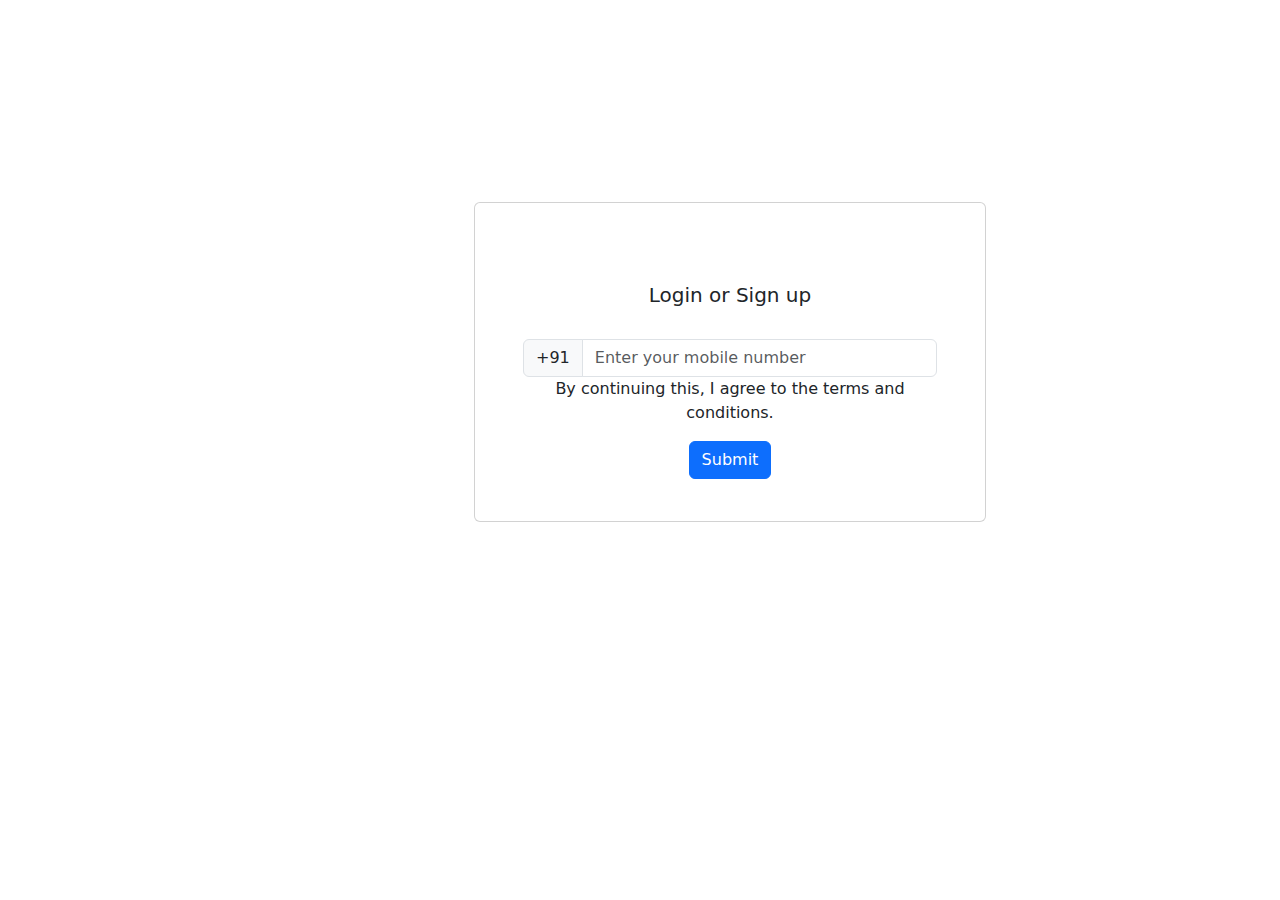
<file: Blog Beyond Boundaries/profile.html>
<!DOCTYPE html>
<html lang="en">

<head>
    <meta charset="UTF-8">
    <meta name="viewport" content="width=device-width, initial-scale=1.0">
    <link href="https://cdn.jsdelivr.net/npm/bootstrap@5.3.3/dist/css/bootstrap.min.css" rel="stylesheet"
        integrity="sha384-QWTKZyjpPEjISv5WaRU9OFeRpok6YctnYmDr5pNlyT2bRjXh0JMhjY6hW+ALEwIH" crossorigin="anonymous">
    <title>Document</title>
</head>

<body style="text-align: center;" >
<div class="box" style="margin: auto;
width: 50%;
padding: 10px;">
    <div class="card" style="width: 32rem; height: 20rem; padding: 2rem; margin-top: 12rem; margin-left: 9rem; ">

        <div class="card-body">
            <h5 class="card-title" style="margin: 2rem 0;">Login or Sign up</h5>
            <div class="input-group flex-nowrap">
                <span class="input-group-text" id="addon-wrapping">+91</span>
                <input type="text" class="form-control" placeholder="Enter your mobile number" aria-label="Username"
                    aria-describedby="addon-wrapping">
            </div>
            <p class="card-text">By continuing this, I agree to the terms and conditions.
                </p>
                <a href="index.html"><button type="button" class="btn btn-primary">Submit</button></a>
        </div>
    </div></div>
</body>

</html>
</file>
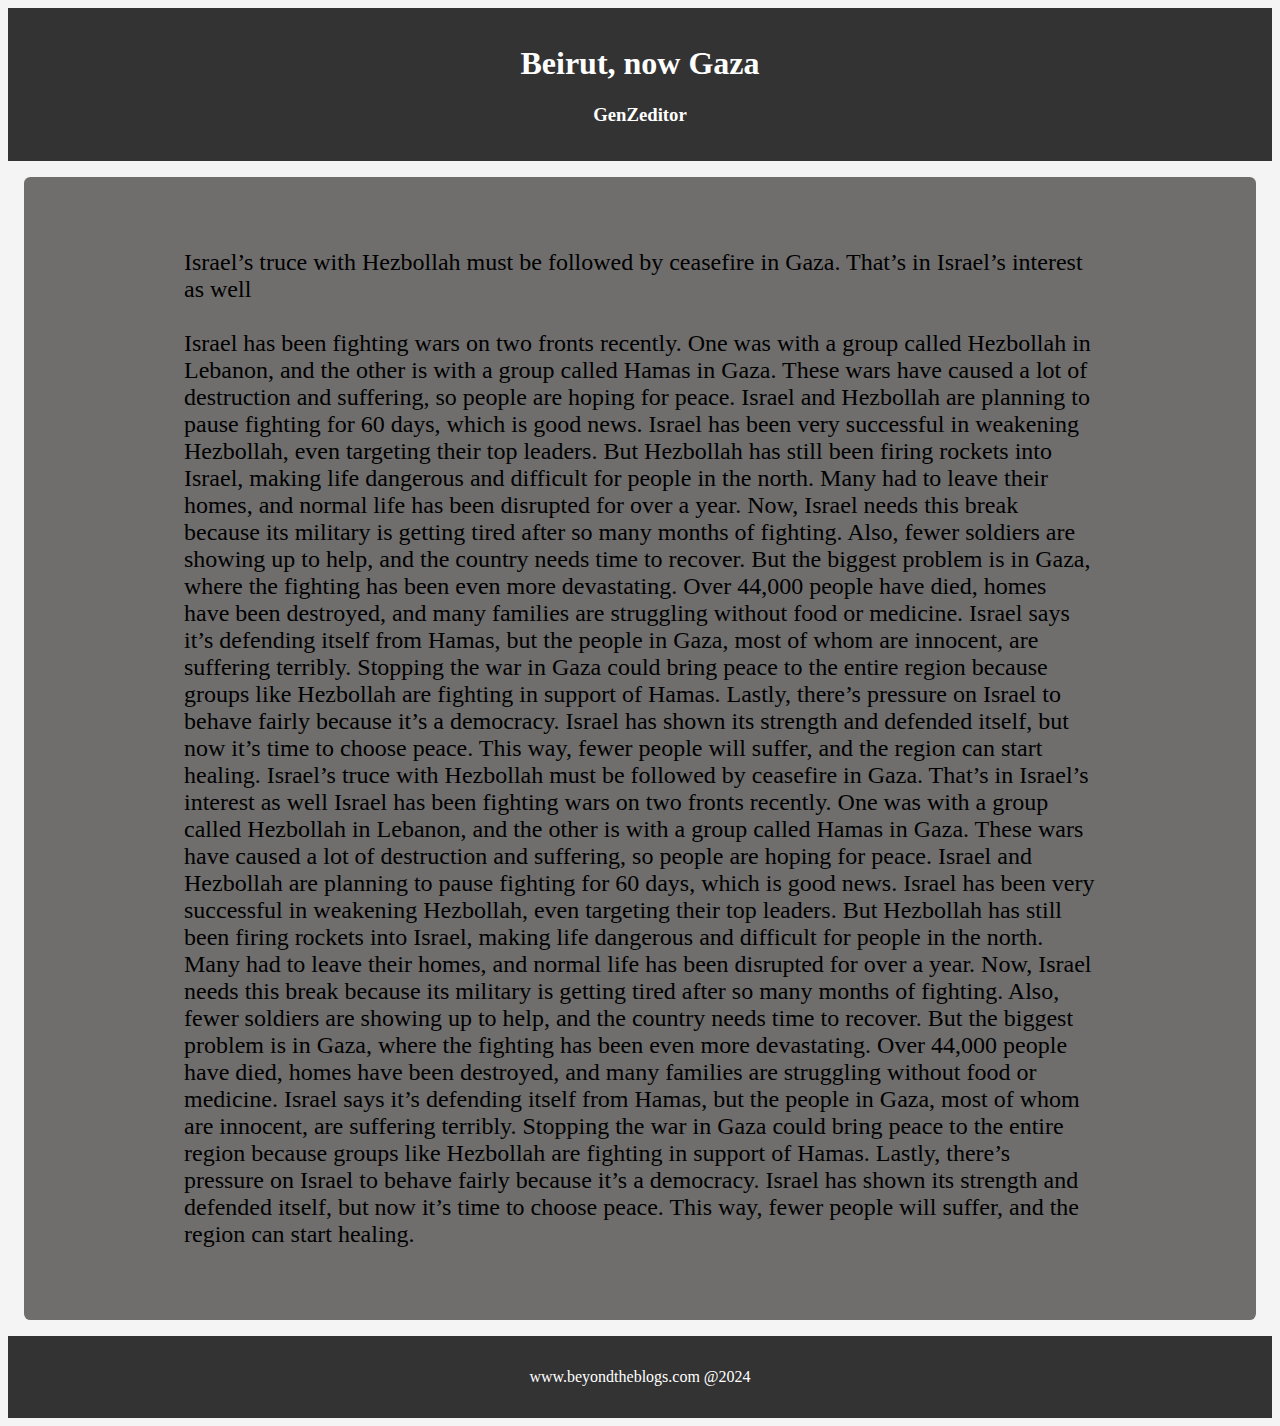
<file: Blog Beyond Boundaries/assets/readmore1.html>
<!DOCTYPE html>
<html lang="en">
  <head>
    <meta charset="UTF-8" />
    <meta name="viewport" content="width=device-width, initial-scale=1.0" />
    <title>Read more</title>
  </head>
  <body style="background-color: #f4f4f4;">
    <header style="text-align: center; background-color: #333; padding: 1rem;color: white;">
      <h1>Beirut, now Gaza </h1>
      <h3> GenZeditor</h3>
    </header>
    <main style="padding: 1rem; font-size: 1.5rem;">
      <div class="content" style="background-color: hsl(40, 1%, 43%); padding: 10rem; padding-block: 3rem; border-radius: 0.4rem;"><p>
        Israel’s truce with Hezbollah must be followed by ceasefire in Gaza. That’s in Israel’s interest as well
<br><br>
Israel has been fighting wars on two fronts recently. One was with a group called Hezbollah in Lebanon, and the other is with a group called Hamas in Gaza. These wars have caused a lot of destruction and suffering, so people are hoping for peace.

Israel and Hezbollah are planning to pause fighting for 60 days, which is good news. Israel has been very successful in weakening Hezbollah, even targeting their top leaders. But Hezbollah has still been firing rockets into Israel, making life dangerous and difficult for people in the north. Many had to leave their homes, and normal life has been disrupted for over a year.

Now, Israel needs this break because its military is getting tired after so many months of fighting. Also, fewer soldiers are showing up to help, and the country needs time to recover.

But the biggest problem is in Gaza, where the fighting has been even more devastating. Over 44,000 people have died, homes have been destroyed, and many families are struggling without food or medicine. Israel says it’s defending itself from Hamas, but the people in Gaza, most of whom are innocent, are suffering terribly. Stopping the war in Gaza could bring peace to the entire region because groups like Hezbollah are fighting in support of Hamas.

Lastly, there’s pressure on Israel to behave fairly because it’s a democracy. Israel has shown its strength and defended itself, but now it’s time to choose peace. This way, fewer people will suffer, and the region can start healing.
Israel’s truce with Hezbollah must be followed by ceasefire in Gaza. That’s in Israel’s interest as well

Israel has been fighting wars on two fronts recently. One was with a group called Hezbollah in Lebanon, and the other is with a group called Hamas in Gaza. These wars have caused a lot of destruction and suffering, so people are hoping for peace.

Israel and Hezbollah are planning to pause fighting for 60 days, which is good news. Israel has been very successful in weakening Hezbollah, even targeting their top leaders. But Hezbollah has still been firing rockets into Israel, making life dangerous and difficult for people in the north. Many had to leave their homes, and normal life has been disrupted for over a year.

Now, Israel needs this break because its military is getting tired after so many months of fighting. Also, fewer soldiers are showing up to help, and the country needs time to recover.

But the biggest problem is in Gaza, where the fighting has been even more devastating. Over 44,000 people have died, homes have been destroyed, and many families are struggling without food or medicine. Israel says it’s defending itself from Hamas, but the people in Gaza, most of whom are innocent, are suffering terribly. Stopping the war in Gaza could bring peace to the entire region because groups like Hezbollah are fighting in support of Hamas.

Lastly, there’s pressure on Israel to behave fairly because it’s a democracy. Israel has shown its strength and defended itself, but now it’s time to choose peace. This way, fewer people will suffer, and the region can start healing.


        
        </p>
      </div>
     
    </main>
    
    <footer style="text-align: center;background-color: #333; padding: 1rem; color: white;"><p>www.beyondtheblogs.com @2024
    </p></footer>
  </body>
</html>
</file>
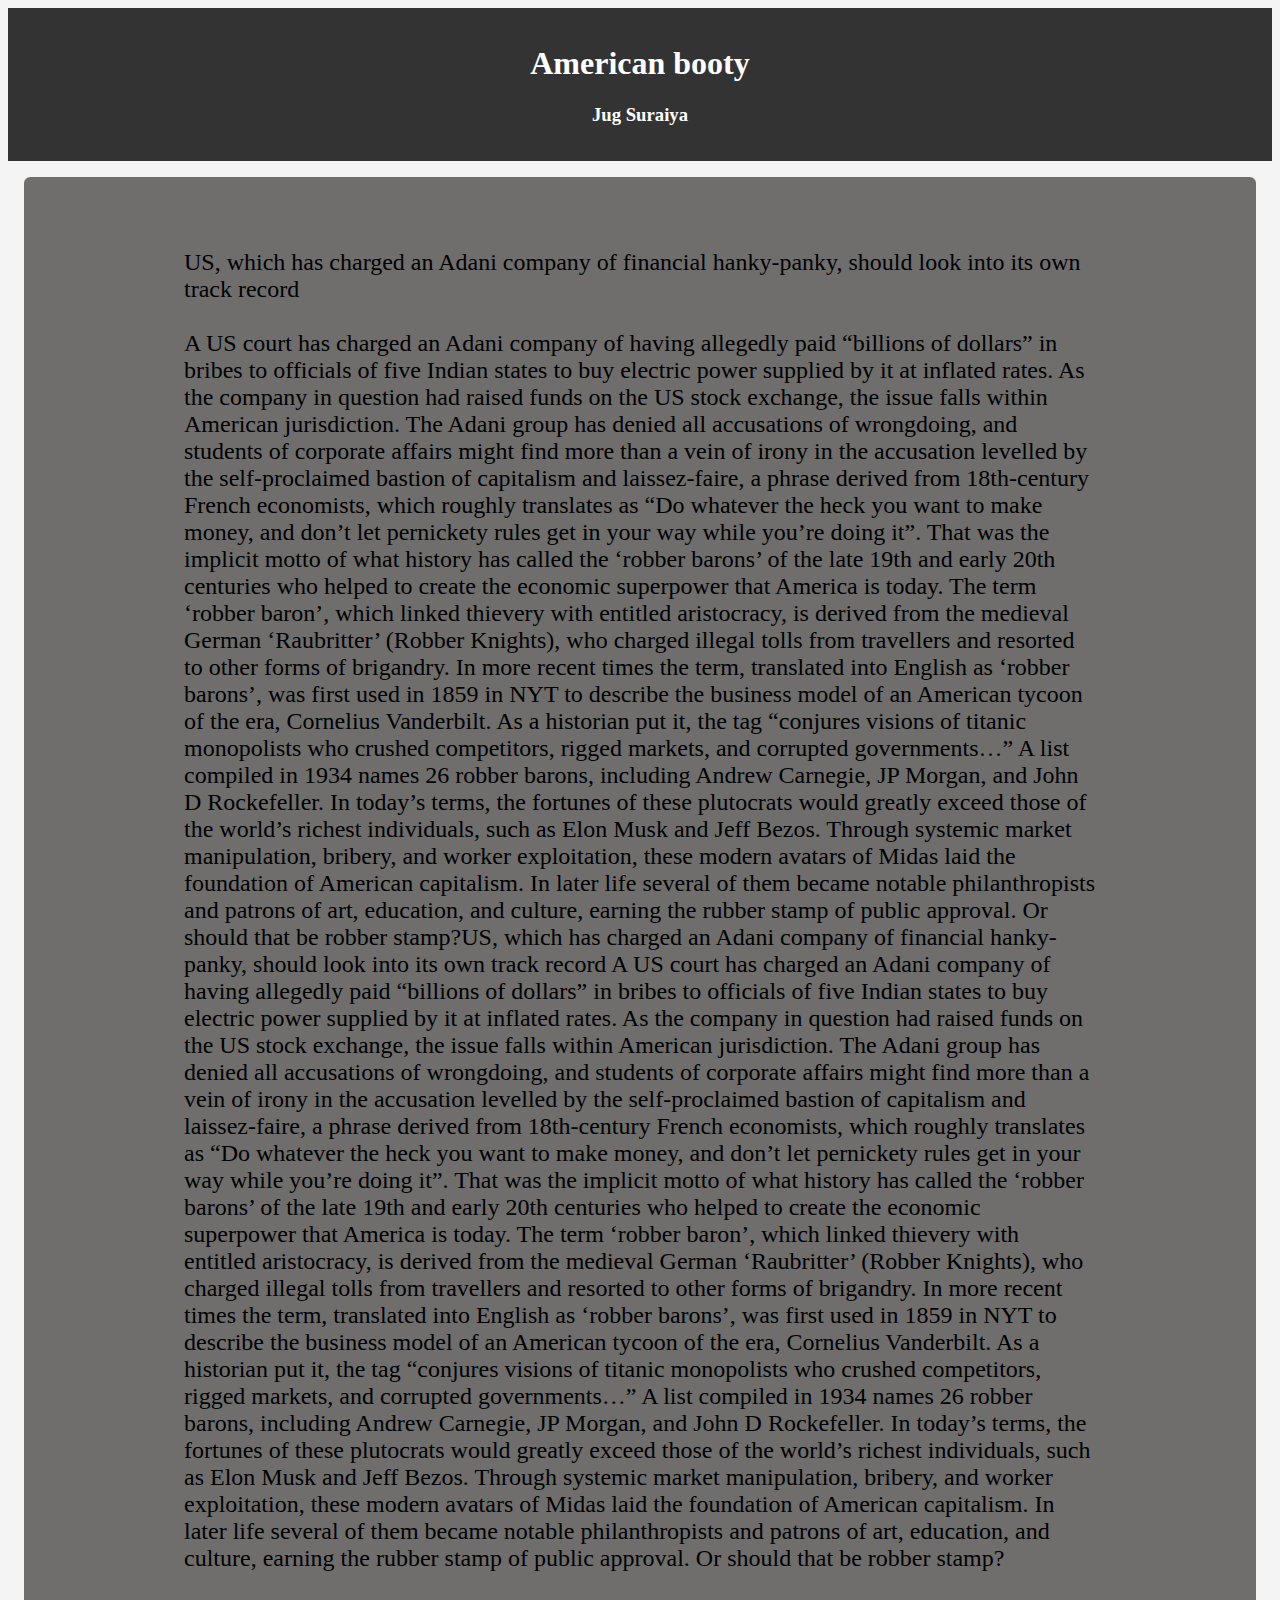
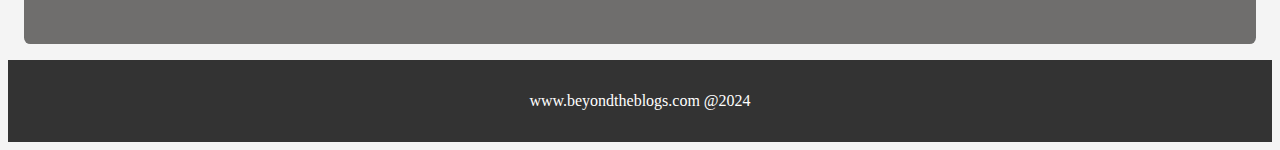
<file: Blog Beyond Boundaries/assets/readmore2.html>
<!DOCTYPE html>
<html lang="en">
  <head>
    <meta charset="UTF-8" />
    <meta name="viewport" content="width=device-width, initial-scale=1.0" />
    <title>Read more</title>
  </head>
  <body style="background-color: #f4f4f4;">
    <header style="text-align: center; background-color: #333; padding: 1rem;color: white;">
      <h1> American booty</h1>
      <h3>  Jug Suraiya</h3>
    </header>
    <main style="padding: 1rem; font-size: 1.5rem;">
      <div class="content" style="background-color: hsl(40, 1%, 43%); padding: 10rem; padding-block: 3rem; border-radius: 0.4rem;"><p>
        US, which has charged an Adani company of financial hanky-panky, should look into its own track record
<br><br>
        A US court has charged an Adani company of having allegedly paid “billions of dollars” in bribes to officials of five Indian states to buy electric power supplied by it at inflated rates. As the company in question had raised funds on the US stock exchange, the issue falls within American jurisdiction.
        
        The Adani group has denied all accusations of wrongdoing, and students of corporate affairs might find more than a vein of irony in the accusation levelled by the self-proclaimed bastion of capitalism and laissez-faire, a phrase derived from 18th-century French economists, which roughly translates as “Do whatever the heck you want to make money, and don’t let pernickety rules get in your way while you’re doing it”.
        
        That was the implicit motto of what history has called the ‘robber barons’ of the late 19th and early 20th centuries who helped to create the economic superpower that America is today.
        
        The term ‘robber baron’, which linked thievery with entitled aristocracy, is derived from the medieval German ‘Raubritter’ (Robber Knights), who charged illegal tolls from travellers and resorted to other forms of brigandry.
        
        In more recent times the term, translated into English as ‘robber barons’, was first used in 1859 in NYT to describe the business model of an American tycoon of the era, Cornelius Vanderbilt. As a historian put it, the tag “conjures visions of titanic monopolists who crushed competitors, rigged markets, and corrupted governments…”
        
        A list compiled in 1934 names 26 robber barons, including Andrew Carnegie, JP Morgan, and John D Rockefeller.
        
        In today’s terms, the fortunes of these plutocrats would greatly exceed those of the world’s richest individuals, such as Elon Musk and Jeff Bezos. Through systemic market manipulation, bribery, and worker exploitation, these modern avatars of Midas laid the foundation of American capitalism.
        
        In later life several of them became notable philanthropists and patrons of art, education, and culture, earning the rubber stamp of public approval. Or should that be robber stamp?US, which has charged an Adani company of financial hanky-panky, should look into its own track record

        A US court has charged an Adani company of having allegedly paid “billions of dollars” in bribes to officials of five Indian states to buy electric power supplied by it at inflated rates. As the company in question had raised funds on the US stock exchange, the issue falls within American jurisdiction.
        
        The Adani group has denied all accusations of wrongdoing, and students of corporate affairs might find more than a vein of irony in the accusation levelled by the self-proclaimed bastion of capitalism and laissez-faire, a phrase derived from 18th-century French economists, which roughly translates as “Do whatever the heck you want to make money, and don’t let pernickety rules get in your way while you’re doing it”.
        
        That was the implicit motto of what history has called the ‘robber barons’ of the late 19th and early 20th centuries who helped to create the economic superpower that America is today.
        
        The term ‘robber baron’, which linked thievery with entitled aristocracy, is derived from the medieval German ‘Raubritter’ (Robber Knights), who charged illegal tolls from travellers and resorted to other forms of brigandry.
        
        In more recent times the term, translated into English as ‘robber barons’, was first used in 1859 in NYT to describe the business model of an American tycoon of the era, Cornelius Vanderbilt. As a historian put it, the tag “conjures visions of titanic monopolists who crushed competitors, rigged markets, and corrupted governments…”
        
        A list compiled in 1934 names 26 robber barons, including Andrew Carnegie, JP Morgan, and John D Rockefeller.
        
        In today’s terms, the fortunes of these plutocrats would greatly exceed those of the world’s richest individuals, such as Elon Musk and Jeff Bezos. Through systemic market manipulation, bribery, and worker exploitation, these modern avatars of Midas laid the foundation of American capitalism.
        
        In later life several of them became notable philanthropists and patrons of art, education, and culture, earning the rubber stamp of public approval. Or should that be robber stamp?
        
        </p>
      </div>
      
    </main>
    
    <footer style="text-align: center;background-color: #333; padding: 1rem; color: white;"><p>www.beyondtheblogs.com @2024
    </p></footer>
  </body>
</html>
</file>
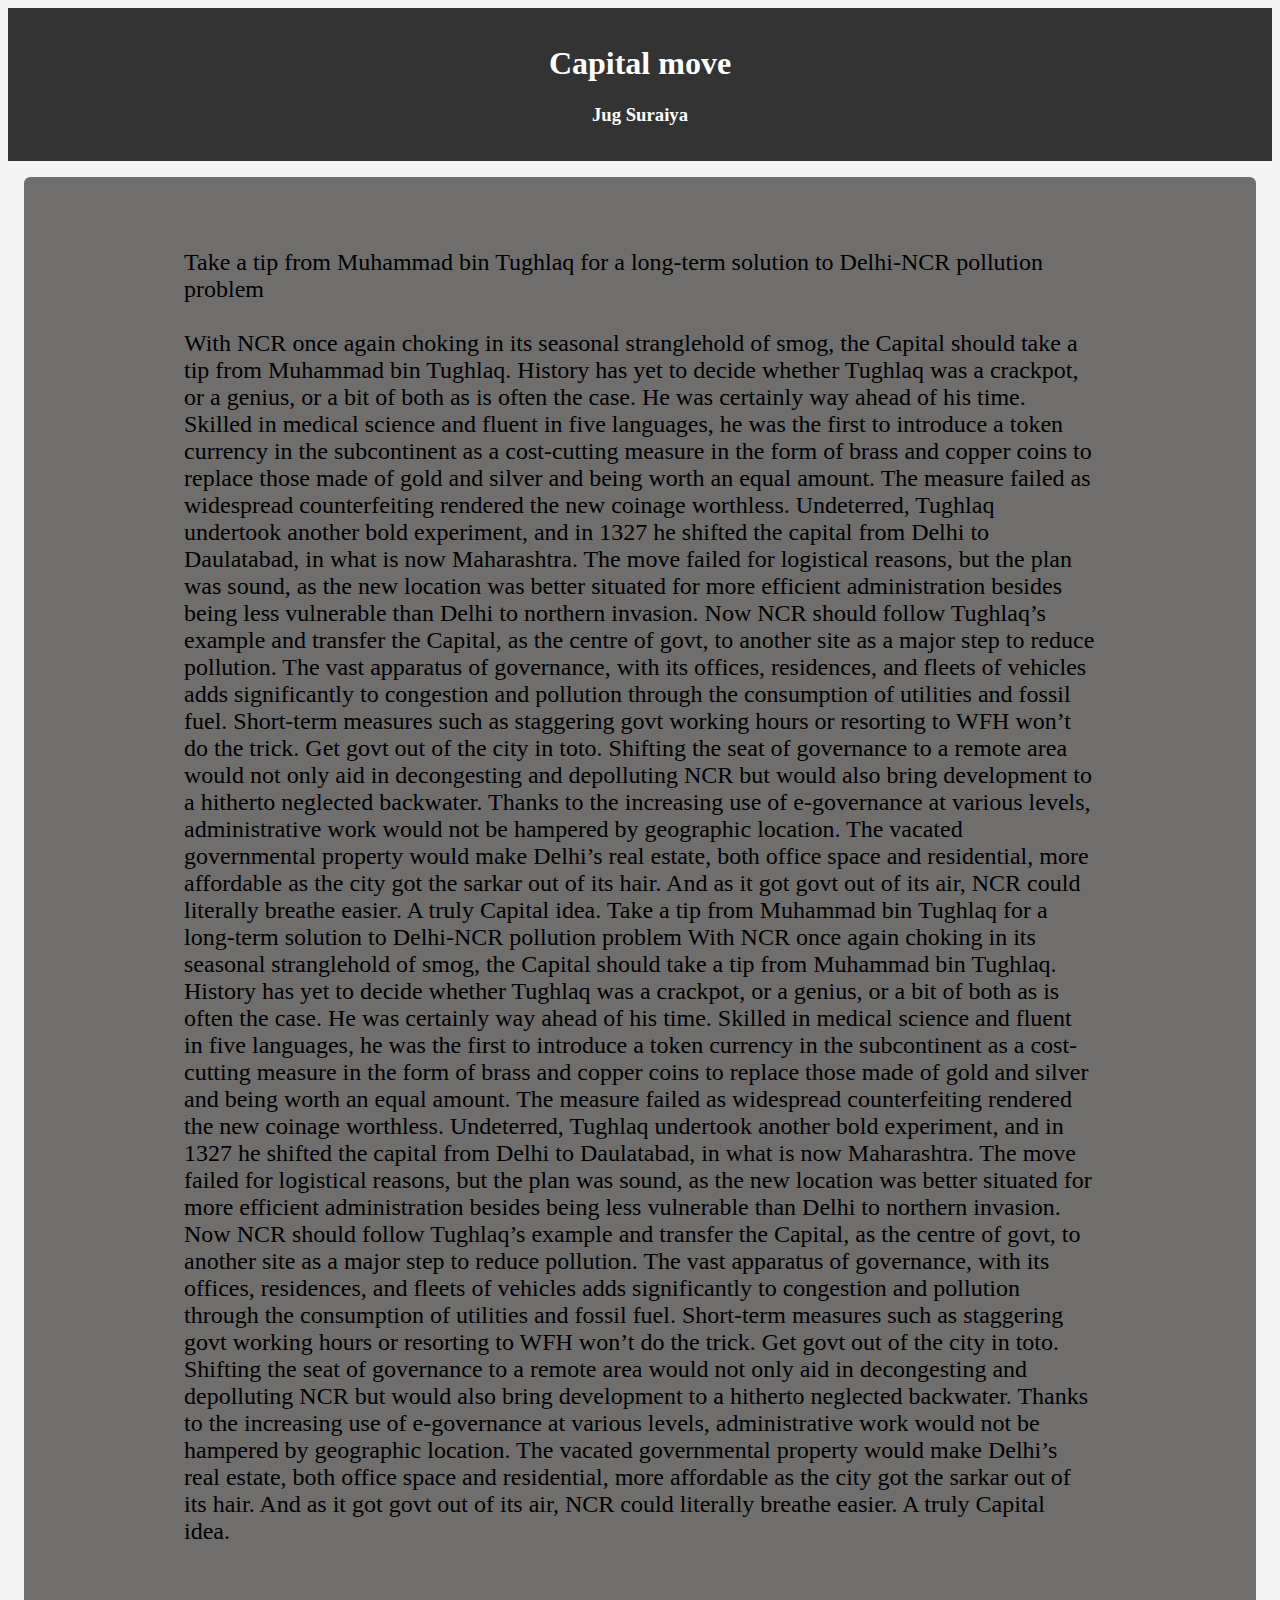
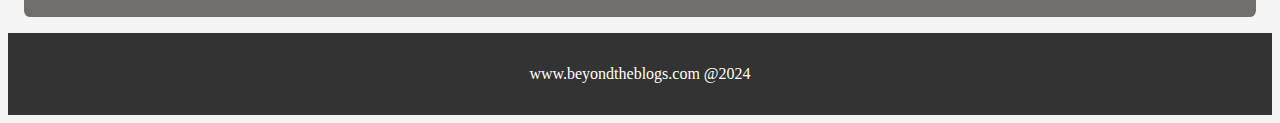
<file: Blog Beyond Boundaries/assets/readmore3.html>
<!DOCTYPE html>
<html lang="en">
  <head>
    <meta charset="UTF-8" />
    <meta name="viewport" content="width=device-width, initial-scale=1.0" />
    <title>Read more</title>
  </head>
  <body style="background-color: #f4f4f4;">
    <header style="text-align: center; background-color: #333; padding: 1rem;color: white;">
      <h1>Capital move</h1>
      <h3> Jug Suraiya</h3>
    </header>
    <main style="padding: 1rem; font-size: 1.5rem;">
      <div class="content" style="background-color: hsl(40, 1%, 43%); padding: 10rem; padding-block: 3rem; border-radius: 0.4rem;"><p>
        Take a tip from Muhammad bin Tughlaq for a long-term solution to Delhi-NCR pollution problem
<br><br>
With NCR once again choking in its seasonal stranglehold of smog, the Capital should take a tip from Muhammad bin Tughlaq.

History has yet to decide whether Tughlaq was a crackpot, or a genius, or a bit of both as is often the case. He was certainly way ahead of his time. Skilled in medical science and fluent in five languages, he was the first to introduce a token currency in the subcontinent as a cost-cutting measure in the form of brass and copper coins to replace those made of gold and silver and being worth an equal amount. The measure failed as widespread counterfeiting rendered the new coinage worthless.

Undeterred, Tughlaq undertook another bold experiment, and in 1327 he shifted the capital from Delhi to Daulatabad, in what is now Maharashtra. The move failed for logistical reasons, but the plan was sound, as the new location was better situated for more efficient administration besides being less vulnerable than Delhi to northern invasion.

Now NCR should follow Tughlaq’s example and transfer the Capital, as the centre of govt, to another site as a major step to reduce pollution.

The vast apparatus of governance, with its offices, residences, and fleets of vehicles adds significantly to congestion and pollution through the consumption of utilities and fossil fuel.

Short-term measures such as staggering govt working hours or resorting to WFH won’t do the trick. Get govt out of the city in toto.

Shifting the seat of governance to a remote area would not only aid in decongesting and depolluting NCR but would also bring development to a hitherto neglected backwater.

Thanks to the increasing use of e-governance at various levels, administrative work would not be hampered by geographic location.

The vacated governmental property would make Delhi’s real estate, both office space and residential, more affordable as the city got the sarkar out of its hair. And as it got govt out of its air, NCR could literally breathe easier. A truly Capital idea.

Take a tip from Muhammad bin Tughlaq for a long-term solution to Delhi-NCR pollution problem

With NCR once again choking in its seasonal stranglehold of smog, the Capital should take a tip from Muhammad bin Tughlaq.

History has yet to decide whether Tughlaq was a crackpot, or a genius, or a bit of both as is often the case. He was certainly way ahead of his time. Skilled in medical science and fluent in five languages, he was the first to introduce a token currency in the subcontinent as a cost-cutting measure in the form of brass and copper coins to replace those made of gold and silver and being worth an equal amount. The measure failed as widespread counterfeiting rendered the new coinage worthless.

Undeterred, Tughlaq undertook another bold experiment, and in 1327 he shifted the capital from Delhi to Daulatabad, in what is now Maharashtra. The move failed for logistical reasons, but the plan was sound, as the new location was better situated for more efficient administration besides being less vulnerable than Delhi to northern invasion.

Now NCR should follow Tughlaq’s example and transfer the Capital, as the centre of govt, to another site as a major step to reduce pollution.

The vast apparatus of governance, with its offices, residences, and fleets of vehicles adds significantly to congestion and pollution through the consumption of utilities and fossil fuel.

Short-term measures such as staggering govt working hours or resorting to WFH won’t do the trick. Get govt out of the city in toto.

Shifting the seat of governance to a remote area would not only aid in decongesting and depolluting NCR but would also bring development to a hitherto neglected backwater.

Thanks to the increasing use of e-governance at various levels, administrative work would not be hampered by geographic location.

The vacated governmental property would make Delhi’s real estate, both office space and residential, more affordable as the city got the sarkar out of its hair. And as it got govt out of its air, NCR could literally breathe easier. A truly Capital idea.



        
        </p>
      </div>
     
    </main>
    
    <footer style="text-align: center;background-color: #333; padding: 1rem; color: white;"><p>www.beyondtheblogs.com @2024
    </p></footer>
  </body>
</html>
</file>
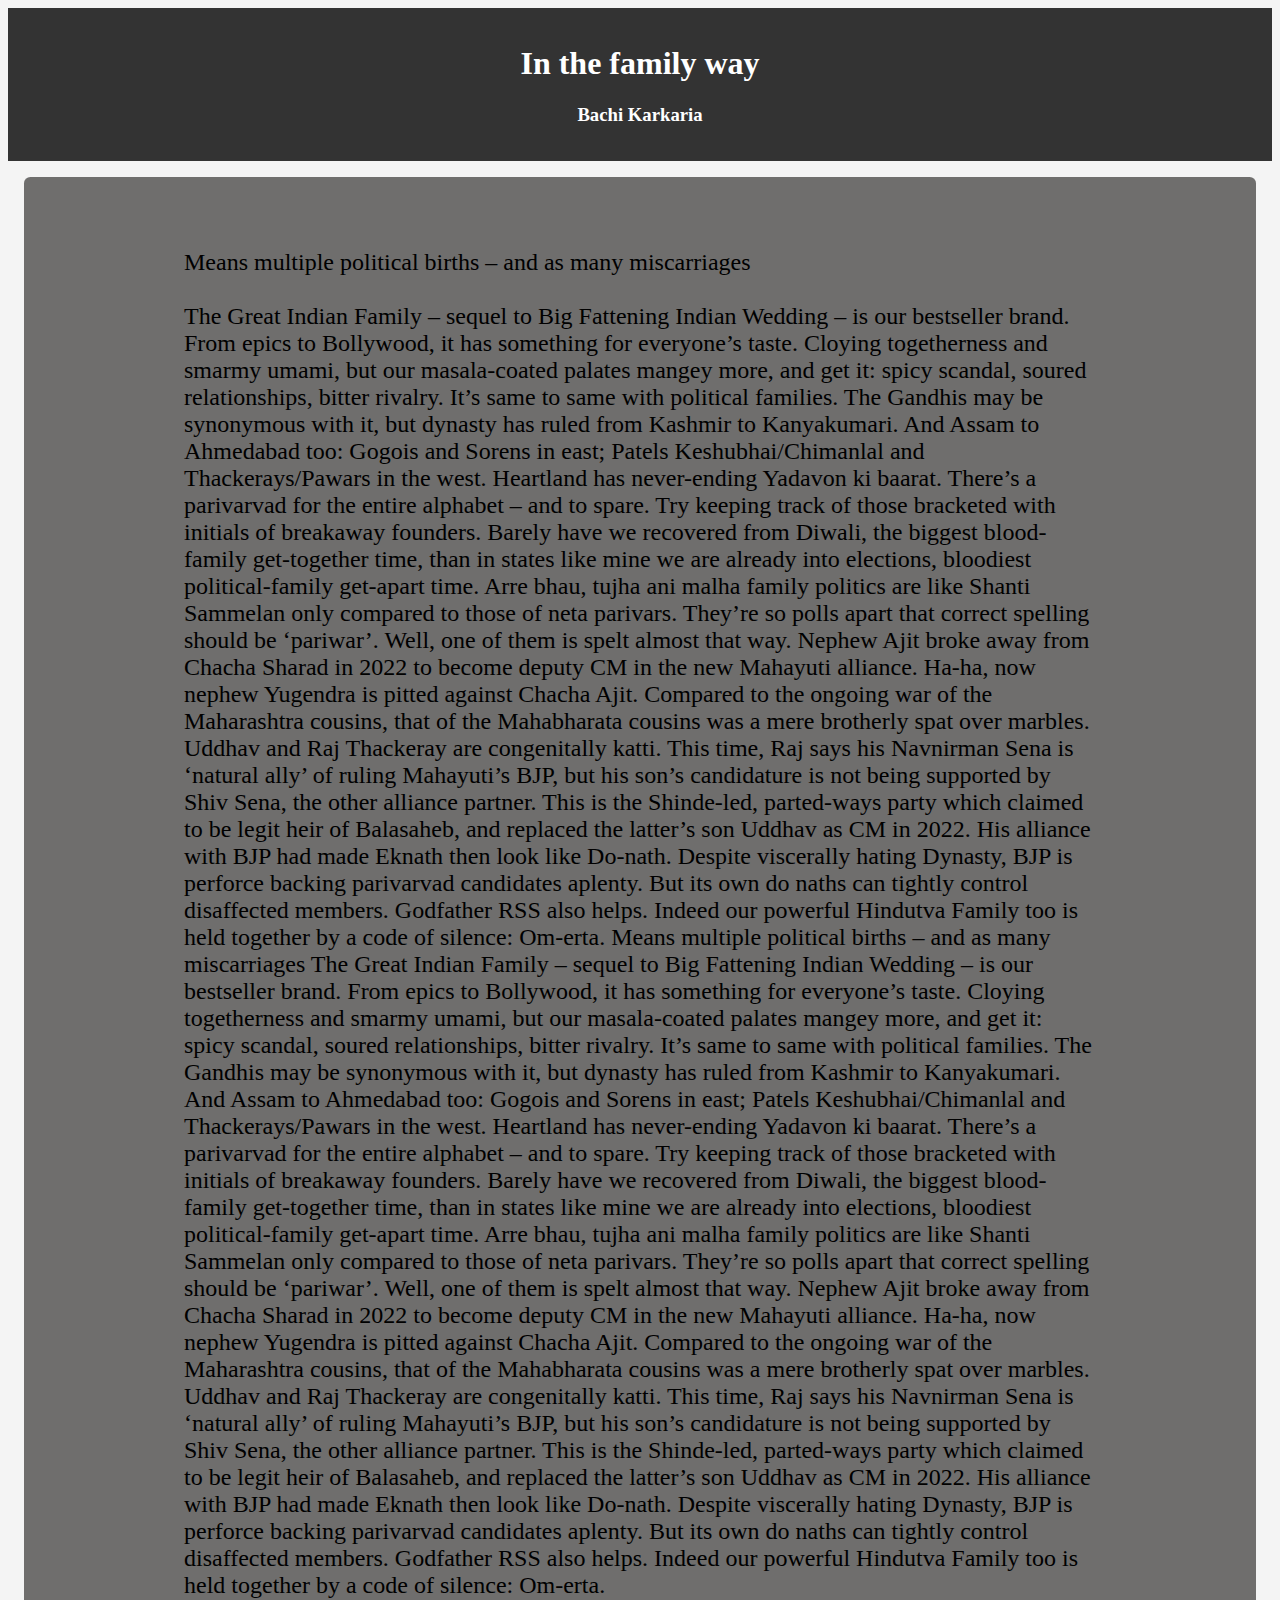
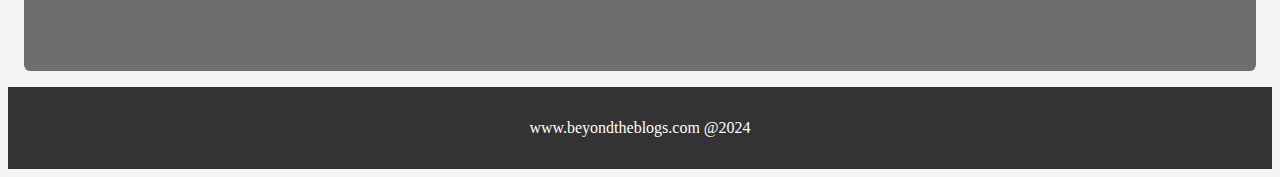
<file: Blog Beyond Boundaries/assets/readmore4.html>
<!DOCTYPE html>
<html lang="en">
  <head>
    <meta charset="UTF-8" />
    <meta name="viewport" content="width=device-width, initial-scale=1.0" />
    <title>Read more</title>
  </head>
  <body style="background-color: #f4f4f4;">
    <header style="text-align: center; background-color: #333; padding: 1rem;color: white;">
      <h1>In the family way</h1>
      <h3>Bachi Karkaria</h3>
    </header>
    <main style="padding: 1rem; font-size: 1.5rem;">
      <div class="content" style="background-color: hsl(40, 1%, 43%); padding: 10rem; padding-block: 3rem; border-radius: 0.4rem;"><p>
        Means multiple political births – and as many miscarriages
<br><br>
The Great Indian Family – sequel to Big Fattening Indian Wedding – is our bestseller brand. From epics to Bollywood, it has something for everyone’s taste. Cloying togetherness and smarmy umami, but our masala-coated palates mangey more, and get it: spicy scandal, soured relationships, bitter rivalry. It’s same to same with political families. The Gandhis may be synonymous with it, but dynasty has ruled from Kashmir to Kanyakumari. And Assam to Ahmedabad too: Gogois and Sorens in east; Patels Keshubhai/Chimanlal and Thackerays/Pawars in the west. Heartland has never-ending Yadavon ki baarat. There’s a parivarvad for the entire alphabet – and to spare. Try keeping track of those bracketed with initials of breakaway founders.

Barely have we recovered from Diwali, the biggest blood-family get-together time, than in states like mine we are already into elections, bloodiest political-family get-apart time. Arre bhau, tujha ani malha family politics are like Shanti Sammelan only compared to those of neta parivars. They’re so polls apart that correct spelling should be ‘pariwar’. Well, one of them is spelt almost that way. Nephew Ajit broke away from Chacha Sharad in 2022 to become deputy CM in the new Mahayuti alliance. Ha-ha, now nephew Yugendra is pitted against Chacha Ajit.

Compared to the ongoing war of the Maharashtra cousins, that of the Mahabharata cousins was a mere brotherly spat over marbles. Uddhav and Raj Thackeray are congenitally katti. This time, Raj says his Navnirman Sena is ‘natural ally’ of ruling Mahayuti’s BJP, but his son’s candidature is not being supported by Shiv Sena, the other alliance partner. This is the Shinde-led, parted-ways party which claimed to be legit heir of Balasaheb, and replaced the latter’s son Uddhav as CM in 2022. His alliance with BJP had made Eknath then look like Do-nath.

Despite viscerally hating Dynasty, BJP is perforce backing parivarvad candidates aplenty. But its own do naths can tightly control disaffected members. Godfather RSS also helps. Indeed our powerful Hindutva Family too is held together by a code of silence: Om-erta.
Means multiple political births – and as many miscarriages

The Great Indian Family – sequel to Big Fattening Indian Wedding – is our bestseller brand. From epics to Bollywood, it has something for everyone’s taste. Cloying togetherness and smarmy umami, but our masala-coated palates mangey more, and get it: spicy scandal, soured relationships, bitter rivalry. It’s same to same with political families. The Gandhis may be synonymous with it, but dynasty has ruled from Kashmir to Kanyakumari. And Assam to Ahmedabad too: Gogois and Sorens in east; Patels Keshubhai/Chimanlal and Thackerays/Pawars in the west. Heartland has never-ending Yadavon ki baarat. There’s a parivarvad for the entire alphabet – and to spare. Try keeping track of those bracketed with initials of breakaway founders.

Barely have we recovered from Diwali, the biggest blood-family get-together time, than in states like mine we are already into elections, bloodiest political-family get-apart time. Arre bhau, tujha ani malha family politics are like Shanti Sammelan only compared to those of neta parivars. They’re so polls apart that correct spelling should be ‘pariwar’. Well, one of them is spelt almost that way. Nephew Ajit broke away from Chacha Sharad in 2022 to become deputy CM in the new Mahayuti alliance. Ha-ha, now nephew Yugendra is pitted against Chacha Ajit.

Compared to the ongoing war of the Maharashtra cousins, that of the Mahabharata cousins was a mere brotherly spat over marbles. Uddhav and Raj Thackeray are congenitally katti. This time, Raj says his Navnirman Sena is ‘natural ally’ of ruling Mahayuti’s BJP, but his son’s candidature is not being supported by Shiv Sena, the other alliance partner. This is the Shinde-led, parted-ways party which claimed to be legit heir of Balasaheb, and replaced the latter’s son Uddhav as CM in 2022. His alliance with BJP had made Eknath then look like Do-nath.

Despite viscerally hating Dynasty, BJP is perforce backing parivarvad candidates aplenty. But its own do naths can tightly control disaffected members. Godfather RSS also helps. Indeed our powerful Hindutva Family too is held together by a code of silence: Om-erta.




        
        </p>
      </div>
      
    </main>
    
    <footer style="text-align: center;background-color: #333; padding: 1rem; color: white;"><p>www.beyondtheblogs.com @2024
    </p></footer>
  </body>
</html>
</file>
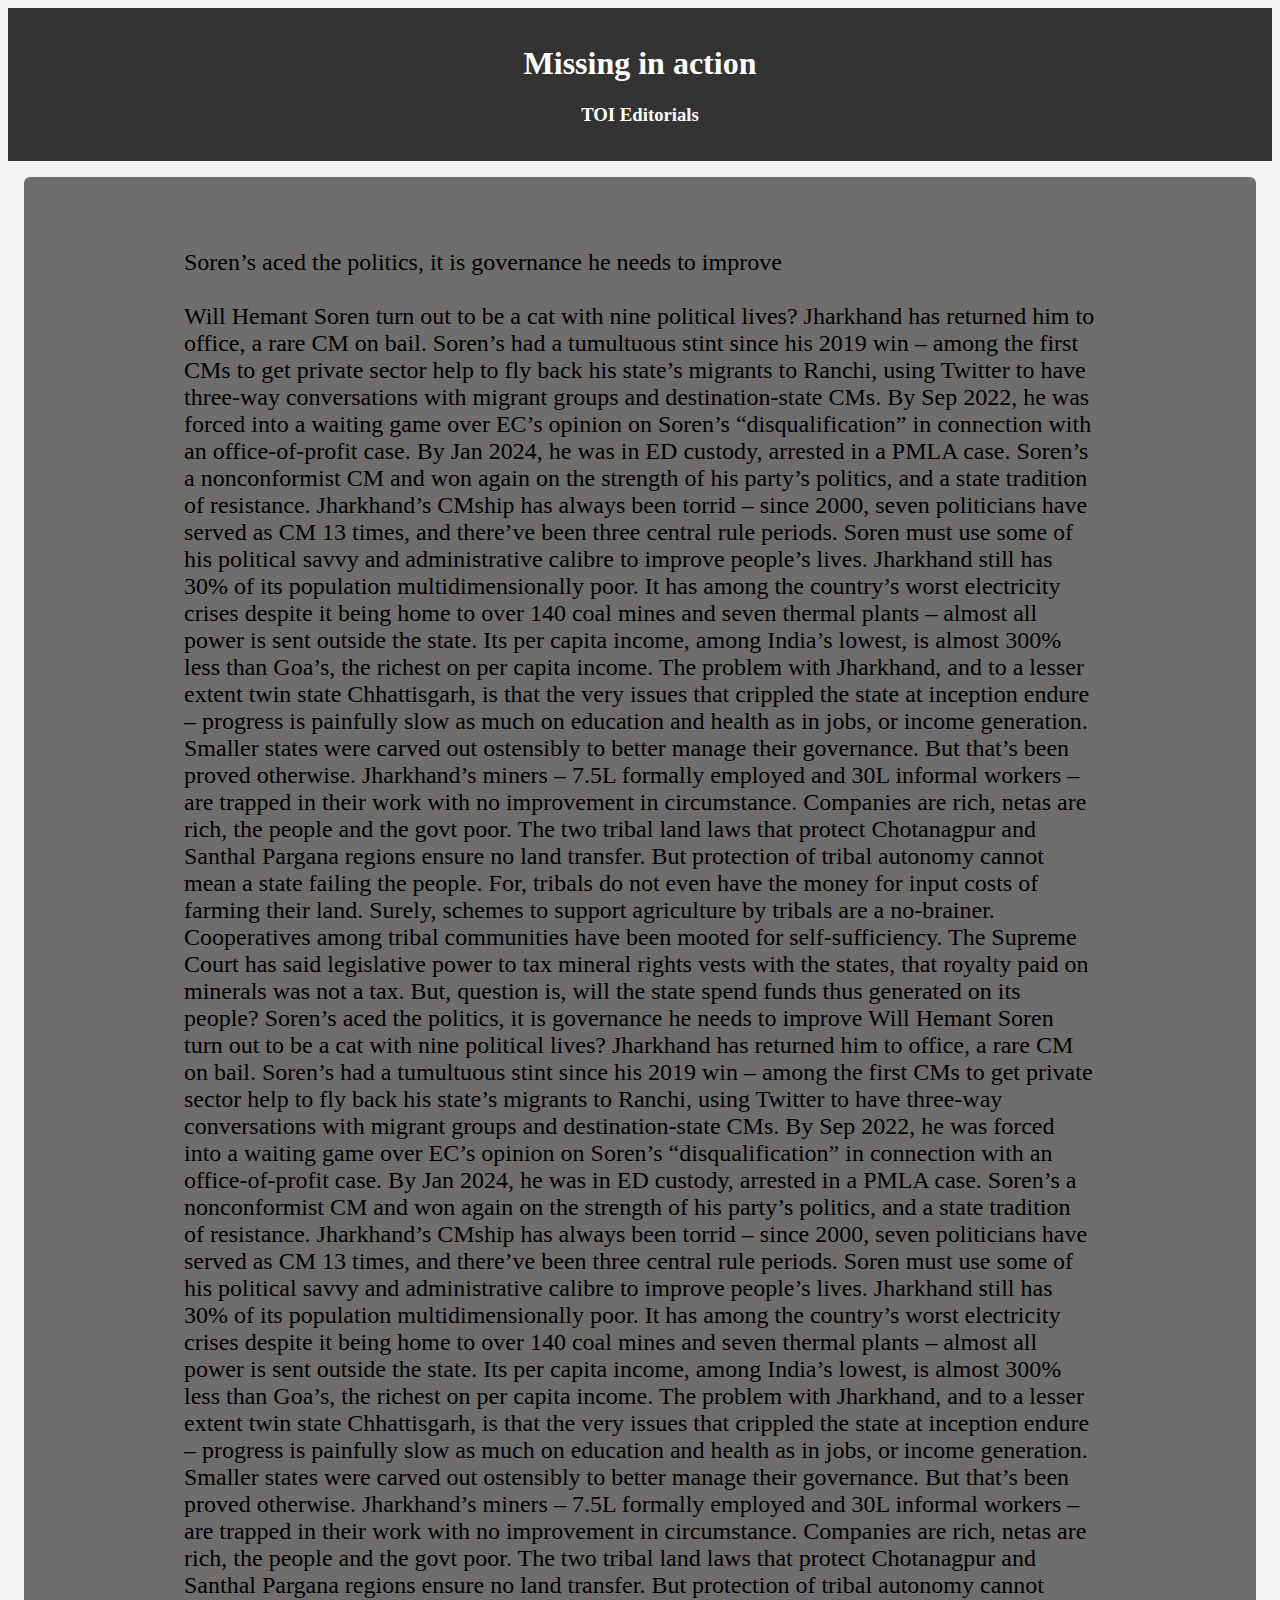
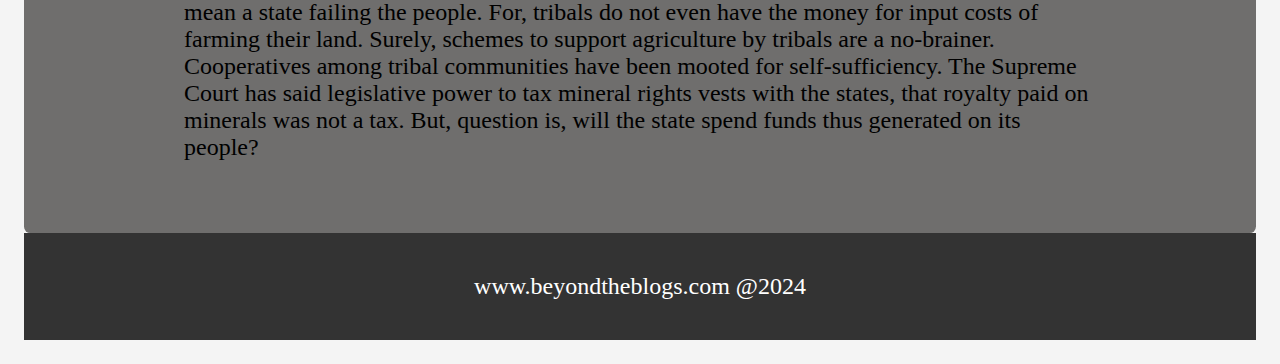
<file: Blog Beyond Boundaries/assets/readmore5.html>
<!DOCTYPE html>
<html lang="en">
  <head>
    <meta charset="UTF-8" />
    <meta name="viewport" content="width=device-width, initial-scale=1.0" />
    <title>Read more</title>
  </head>
  <body style="background-color: #f4f4f4;">
    <header style="text-align: center; background-color: #333; padding: 1rem;color: white;">
      <h1>Missing in action</h1>
      <h3> TOI Editorials</h3>
    </header>
    <main style="padding: 1rem; font-size: 1.5rem;">
      <div class="content" style="background-color: hsl(40, 1%, 43%); padding: 10rem; padding-block: 3rem; border-radius: 0.4rem;"><p>
        Soren’s aced the politics, it is governance he needs to improve
<br><br>
Will Hemant Soren turn out to be a cat with nine political lives? Jharkhand has returned him to office, a rare CM on bail. Soren’s had a tumultuous stint since his 2019 win – among the first CMs to get private sector help to fly back his state’s migrants to Ranchi, using Twitter to have three-way conversations with migrant groups and destination-state CMs. By Sep 2022, he was forced into a waiting game over EC’s opinion on Soren’s “disqualification” in connection with an office-of-profit case. By Jan 2024, he was in ED custody, arrested in a PMLA case. Soren’s a nonconformist CM and won again on the strength of his party’s politics, and a state tradition of resistance. Jharkhand’s CMship has always been torrid – since 2000, seven politicians have served as CM 13 times, and there’ve been three central rule periods.

Soren must use some of his political savvy and administrative calibre to improve people’s lives. Jharkhand still has 30% of its population multidimensionally poor. It has among the country’s worst electricity crises despite it being home to over 140 coal mines and seven thermal plants – almost all power is sent outside the state. Its per capita income, among India’s lowest, is almost 300% less than Goa’s, the richest on per capita income. The problem with Jharkhand, and to a lesser extent twin state Chhattisgarh, is that the very issues that crippled the state at inception endure – progress is painfully slow as much on education and health as in jobs, or income generation. Smaller states were carved out ostensibly to better manage their governance. But that’s been proved otherwise. Jharkhand’s miners – 7.5L formally employed and 30L informal workers – are trapped in their work with no improvement in circumstance. Companies are rich, netas are rich, the people and the govt poor.

The two tribal land laws that protect Chotanagpur and Santhal Pargana regions ensure no land transfer. But protection of tribal autonomy cannot mean a state failing the people. For, tribals do not even have the money for input costs of farming their land. Surely, schemes to support agriculture by tribals are a no-brainer. Cooperatives among tribal communities have been mooted for self-sufficiency. The Supreme Court has said legislative power to tax mineral rights vests with the states, that royalty paid on minerals was not a tax. But, question is, will the state spend funds thus generated on its people?
Soren’s aced the politics, it is governance he needs to improve

Will Hemant Soren turn out to be a cat with nine political lives? Jharkhand has returned him to office, a rare CM on bail. Soren’s had a tumultuous stint since his 2019 win – among the first CMs to get private sector help to fly back his state’s migrants to Ranchi, using Twitter to have three-way conversations with migrant groups and destination-state CMs. By Sep 2022, he was forced into a waiting game over EC’s opinion on Soren’s “disqualification” in connection with an office-of-profit case. By Jan 2024, he was in ED custody, arrested in a PMLA case. Soren’s a nonconformist CM and won again on the strength of his party’s politics, and a state tradition of resistance. Jharkhand’s CMship has always been torrid – since 2000, seven politicians have served as CM 13 times, and there’ve been three central rule periods.

Soren must use some of his political savvy and administrative calibre to improve people’s lives. Jharkhand still has 30% of its population multidimensionally poor. It has among the country’s worst electricity crises despite it being home to over 140 coal mines and seven thermal plants – almost all power is sent outside the state. Its per capita income, among India’s lowest, is almost 300% less than Goa’s, the richest on per capita income. The problem with Jharkhand, and to a lesser extent twin state Chhattisgarh, is that the very issues that crippled the state at inception endure – progress is painfully slow as much on education and health as in jobs, or income generation. Smaller states were carved out ostensibly to better manage their governance. But that’s been proved otherwise. Jharkhand’s miners – 7.5L formally employed and 30L informal workers – are trapped in their work with no improvement in circumstance. Companies are rich, netas are rich, the people and the govt poor.

The two tribal land laws that protect Chotanagpur and Santhal Pargana regions ensure no land transfer. But protection of tribal autonomy cannot mean a state failing the people. For, tribals do not even have the money for input costs of farming their land. Surely, schemes to support agriculture by tribals are a no-brainer. Cooperatives among tribal communities have been mooted for self-sufficiency. The Supreme Court has said legislative power to tax mineral rights vests with the states, that royalty paid on minerals was not a tax. But, question is, will the state spend funds thus generated on its people?
        
        </p>
      </div>
      
    
    <footer style="text-align: center;background-color: #333; padding: 1rem; color: white;"><p>www.beyondtheblogs.com @2024
    </p></footer>
  </body>
</html>
</file>
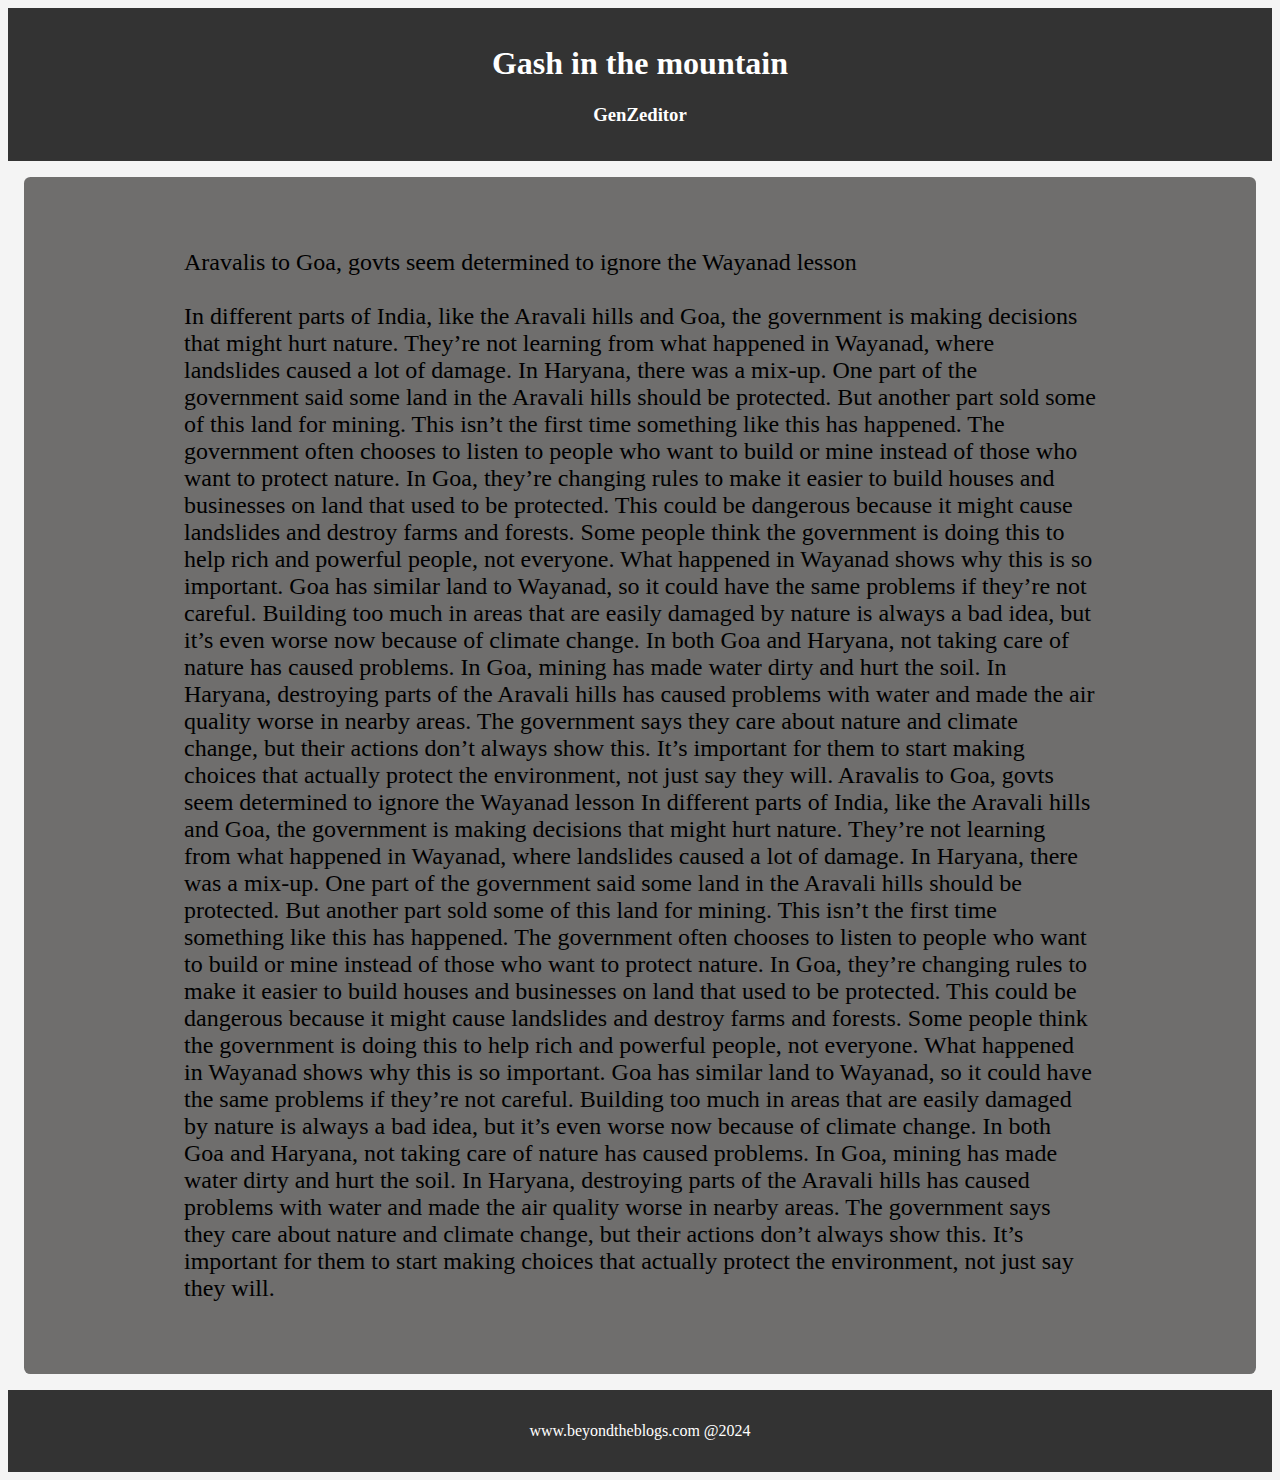
<file: Blog Beyond Boundaries/assets/readmore6.html>
<!DOCTYPE html>
<html lang="en">
  <head>
    <meta charset="UTF-8" />
    <meta name="viewport" content="width=device-width, initial-scale=1.0" />
    <title>Read more</title>
  </head>
  <body style="background-color: #f4f4f4;">
    <header style="text-align: center; background-color: #333; padding: 1rem;color: white;">
      <h1>Gash in the mountain</h1>
      <h3> GenZeditor</h3>
    </header>
    <main style="padding: 1rem; font-size: 1.5rem;">
      <div class="content" style="background-color: hsl(40, 1%, 43%); padding: 10rem; padding-block: 3rem; border-radius: 0.4rem;"><p>
        Aravalis to Goa, govts seem determined to ignore the Wayanad lesson
       <br><br>
        In different parts of India, like the Aravali hills and Goa, the government is making decisions that might hurt nature. They’re not learning from what happened in Wayanad, where landslides caused a lot of damage.
        
        In Haryana, there was a mix-up. One part of the government said some land in the Aravali hills should be protected. But another part sold some of this land for mining. This isn’t the first time something like this has happened. The government often chooses to listen to people who want to build or mine instead of those who want to protect nature.
        
        In Goa, they’re changing rules to make it easier to build houses and businesses on land that used to be protected. This could be dangerous because it might cause landslides and destroy farms and forests. Some people think the government is doing this to help rich and powerful people, not everyone.
        
        What happened in Wayanad shows why this is so important. Goa has similar land to Wayanad, so it could have the same problems if they’re not careful. Building too much in areas that are easily damaged by nature is always a bad idea, but it’s even worse now because of climate change.
        
        In both Goa and Haryana, not taking care of nature has caused problems. In Goa, mining has made water dirty and hurt the soil. In Haryana, destroying parts of the Aravali hills has caused problems with water and made the air quality worse in nearby areas.
        
        The government says they care about nature and climate change, but their actions don’t always show this. It’s important for them to start making choices that actually protect the environment, not just say they will.
        Aravalis to Goa, govts seem determined to ignore the Wayanad lesson

     In different parts of India, like the Aravali hills and Goa, the government is making decisions that might hurt nature. They’re not learning from what happened in Wayanad, where landslides caused a lot of damage.

     In Haryana, there was a mix-up. One part of the government said some land in the Aravali hills should be protected. But another part sold some of this land for mining. This isn’t the first time something like this has happened. The government often chooses to listen to people who want to build or mine instead of those who want to protect nature.

    In Goa, they’re changing rules to make it easier to build houses and businesses on land that used to be protected. This could be dangerous because it might cause landslides and destroy farms and forests. Some people think the government is doing this to help rich and powerful people, not everyone.

     What happened in Wayanad shows why this is so important. Goa has similar land to Wayanad, so it could have the same problems if they’re not careful. Building too much in areas that are easily damaged by nature is always a bad idea, but it’s even worse now because of climate change.

    In both Goa and Haryana, not taking care of nature has caused problems. In Goa, mining has made water dirty and hurt the soil. In Haryana, destroying parts of the Aravali hills has caused problems with water and made the air quality worse in nearby areas.

     The government says they care about nature and climate change, but their actions don’t always show this. It’s important for them to start making choices that actually protect the environment, not just say they will.


        
        </p>
      </div>
      
    </main>
    
    <footer style="text-align: center;background-color: #333; padding: 1rem; color: white;"><p>www.beyondtheblogs.com @2024
    </p></footer>
  </body>
</html>
</file>
